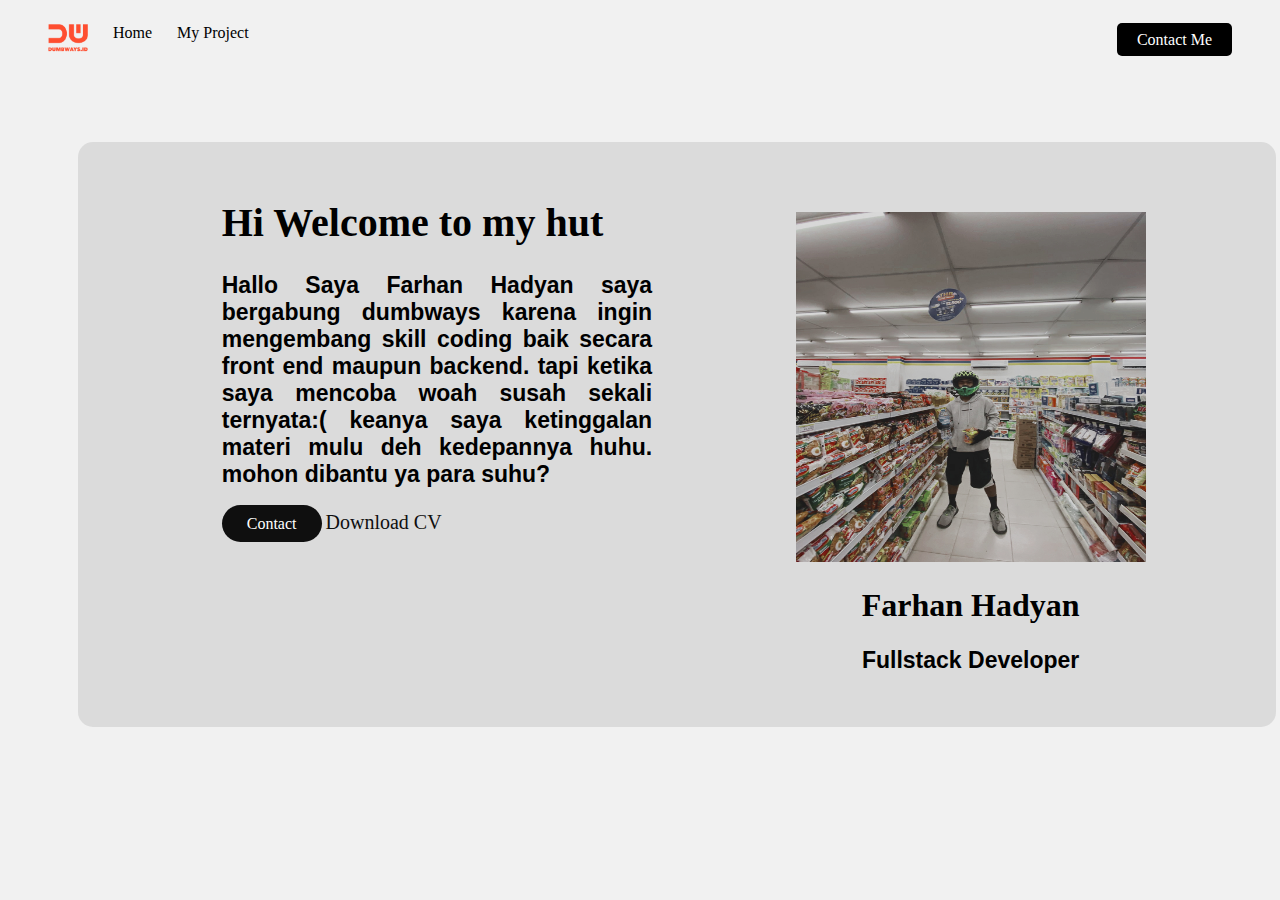
<file: index.html>
<!DOCTYPE html>
  <head>
    <title>Day 2 - Contact-Form</title>
    <link rel="stylesheet" href="https://cdnjs.cloudflare.com/ajax/libs/font-awesome/6.3.0/css/all.min.css" integrity="sha512-SzlrxWUlpfuzQ+pcUCosxcglQRNAq/DZjVsC0lE40xsADsfeQoEypE+enwcOiGjk/bSuGGKHEyjSoQ1zVisanQ==" crossorigin="anonymous" referrerpolicy="no-referrer" />
    <link rel="stylesheet" href="./assets/css/style.css" />
  </head>
  <body style="background-color: #f1f1f1">
    <nav>
      <div class="nav-left">
        <ul>
          <li>
            <div>
                      <img src="./assets/images/brandred.png"width="40px".>
                  </div>
                </li>
              <li>
                <a href="index.html">
                  Home
                </a>
              </li>
              <li>My Project</li>
            </ul>
          </div>
          <div class="nav-right">
            <a href="ContactForm.html">Contact Me</a>
          </div>
        </nav>


        <section>
        <div class="sect-left">
          <div class="about">
            <h1>Hi Welcome to my hut</h1> 
            <p>
              Hallo Saya Farhan Hadyan saya bergabung dumbways karena ingin mengembang skill coding baik secara front end maupun backend. tapi ketika saya mencoba woah susah sekali ternyata:( keanya saya ketinggalan materi mulu deh kedepannya huhu. mohon dibantu ya para suhu?
            </p>
          </div>
          <div>
            <a class="Contact" href="http://t.me/farhanhadyan/">Contact</a>
            <a class="cv" href="#">Download CV<i class="fa-solid fa-download"></i></a>
            </div>
            <div class="socmed">
              <a href="https://www.linkedin.com/in/farhan-hadyan-a11581238">
                <span class="fa-stack fa-1x">
                  <i class="fa-solid fa-circle fa-stack-2x" ></i>
                  <i class="fab fa-linkedin-in fa-stack-1x" ></i>
                </span>
                </a>
                <a href="https://www.instagram.com/farhanhadyan/?next=%2F">
                  <span class="fa-stack fa-1x">
                    <i class="fa-solid fa-circle fa-stack-2x" ></i>
                    <i class="fa-brands fa-instagram fa-stack-1x" ></i>
                    </span>
                </a>
                <a href="https://www.facebook.com/" >
                  <span class="fa-stack fa-1x">
                    <i class="fa-brands fa-facebook fa-2x" ></i>
                  </span>
                </a>
                <a href="https://twitter.com/">
                  <span class="fa-stack fa-1x">
                    <i class="fa-solid fa-circle fa-stack-2x" ></i>
                    <i class="fab fa-twitter fa-stack-1x fa-inverse"></i>
                  </span>
                </a>
            </div>
          </div>
          <div class="sect-right">
              <div class="profile">
              <img src="./assets/images/IMG_20220102_000948.jpg" alt="profil"/>
              <h1 >    Farhan Hadyan   </h1>
              <p > Fullstack Developer</p>
            </div>
          </div>
      </section>
  </body>
</html>
</file>
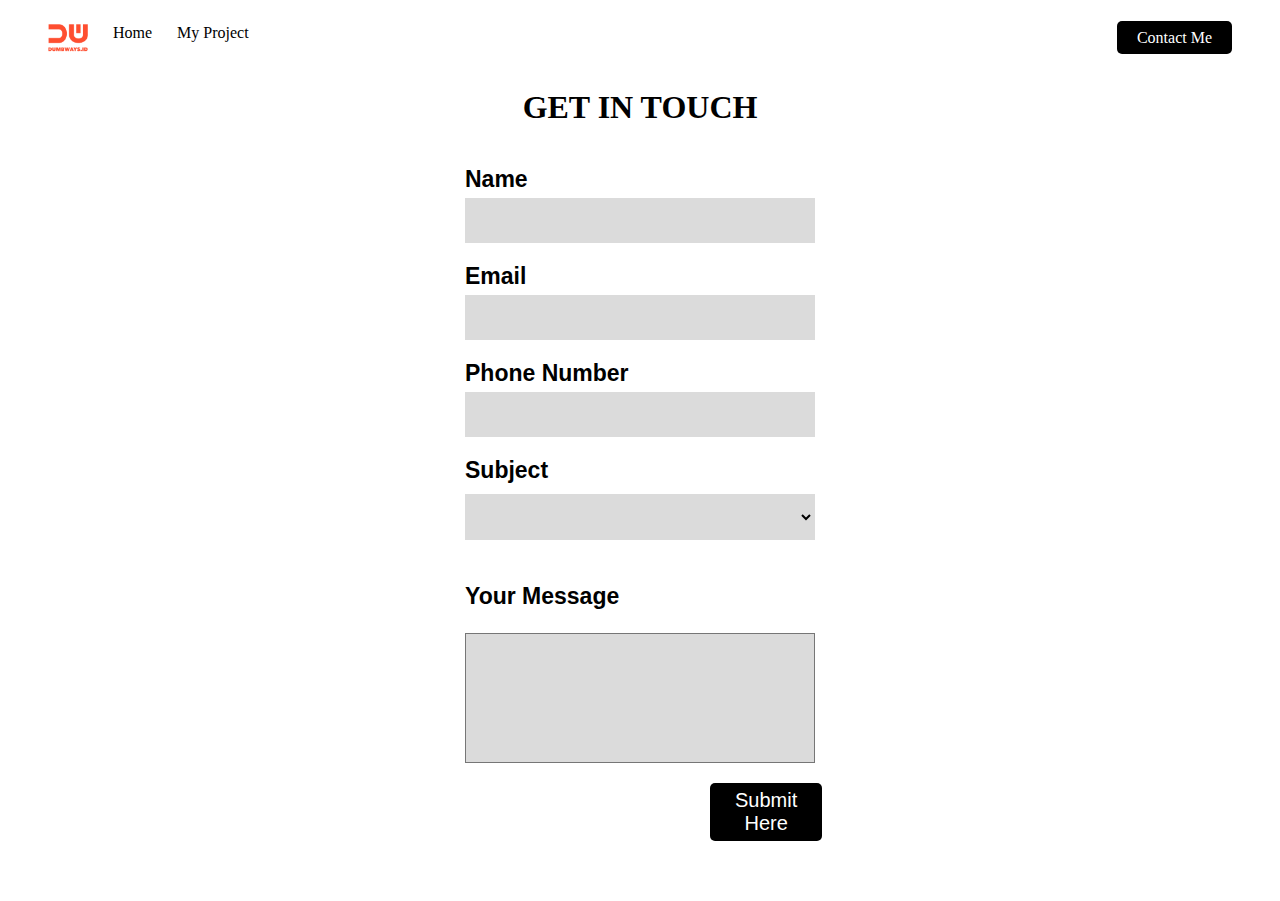
<file: ContactForm.html>
<html>
<head>
    <title>Contact Me</title>
    <link rel="stylesheet" href="assets/css/style.css" />
</head>
<body>
    <nav>
        <div class="nav-left">
                <ul>
                    <li>
                        <div>
                            <img src="./assets/images/brandred.png"width="40px".>
                        </div>
                    </li>
                    <li>
                    <a href="index.html">
                                Home
                      </a>
                    </li>
                    <li>My Project</li>
                </ul>
            </div>
        <div class="nav-right">
            <a href="ContactForm.html">Contact Me</a>
        </div>
    </nav>


    
    <h1>GET IN TOUCH</h1>
    <form>
        <div>
            <label for="name">Name</label>
            <input id="name" type="text">
        </div>
        
        
        <div>
            <label for="email">Email</label>
            <input id="email" type="text">
        </div>
        
        <div>
            <label for="phone">Phone Number</label>
            <input id="phone" type="phone">
        </div>
        
        <div>
            <label for="subject">Subject</label>
            <select id="subject" name="subject">
                <option selected disabled> </option>
                <option>Collabs</option>
                <option>Discuss</option>
                <option>Hiring</option>
            </select>
        </div>
        
        <div>
            <p> Your Message </p>
            <textarea id="address"></textarea>    
        </div>
        <div>

            <button type="button" onclick="getData()">Submit Here</button>
        </div>
    </form>
    <script src="assets/js/script.js"></script>
</body>
</html>
</file>
<file: assets/css/style.css>
/*nav bar */
nav {
    display: flex;
    align-items: center;
    justify-content: space-between;
}
.nav-left {
    flex: 50%;
}
.nav-left ul {
    display: flex;
    list-style-type: none;
}

.nav-left ul li {
   
    margin-right: 25px;[]
    font-size: 20px;
}

.nav-left a {
    text-decoration: none;
    color: black;
}


.nav-right {
    flex: 50%;
    text-align: end;
    align-items: center;
    margin-right: 40px;
    
}

.nav-right  a {
    background-color: black;
    padding: 8px 20px;
    color: white;
    border-radius: 5px;
    text-decoration: none;
}
   
/*section*/
section{    
    margin: 70px;
    width: 90%;
    padding: 30px;
    background-color: #dbdbdb;
    border-radius: 15px;
    display: flex;
    justify-content: space-between;
}

.sect-left{
    padding-left: 10%;
    
    
}

.about h1{

    display: flex;
    text-align: left;
    font-size: 40px;
}

.about p{
    text-align:justify;
    display: flex;
    margin-right: 25%;
}


.Contact {
    background-color: #0f0f0f;
    color:white;
    text-decoration: none;
    width: fit-content;
    padding: 10px 25px;
    border-radius: 25px;
    text-align: center"
    
}

.cv {
    font-size: 20px;
    text-decoration: none;
    color:#0f0f0f;
}

.socmed {

    padding: 0px;
    margin: 30px 60px;
    text-decoration: none;
    border-radius: 50%;
    width: 50%;
}

.fa-circle,fa-brand {
    color: #0f0f0f;
    
}
.sect-right{
    display: flex;
    margin-right: 100px;
}

.profile img {
    width: 350px;
    padding-top: 40px;
    height: 350px;

    
    
}
.profile h1{
    text-align:center;
}
    .profile p {
        
        text-align:center;
    }


/* Contact Form */
h1 {
    text-align: center;
    
}
form {
    width: 350px;
    margin: 30px auto;
    padding: 10px;
}

form div {
    padding-bottom: 20px;
    width: 350px;
}

label {
    font-size: 23px;
    font-weight: bold;
    font-family: Arial, Helvetica, sans-serif;
}

input, select {
    width: 100%;
    padding: 10px 3px;
    margin-top: 5px;
    font-size: 20px;
    border: 1px solid #dbdbdb;
    background-color: #dbdbdb;
}

select {
    font-size: 20px;
    margin-top: 10px;
    width: 100%;
    
}

option {
    margin-left: 5px;
}

p {
    font-size: 23px;
    font-weight: bold;
    font-family: Arial, Helvetica, sans-serif;

}
textarea {
    resize: none;
    font-size: 23px;
    width: 100%;
    height: 130px;
    background-color: #dbdbdb;
}

button {
    font-size: 20px;
    padding: 6px 25px;
    text-align: center;
    border-style: none;
    border-radius: 5px;
    margin-left: 70%;
    background-color: black;
    color: white;
    border-color: white;
}
</file>
